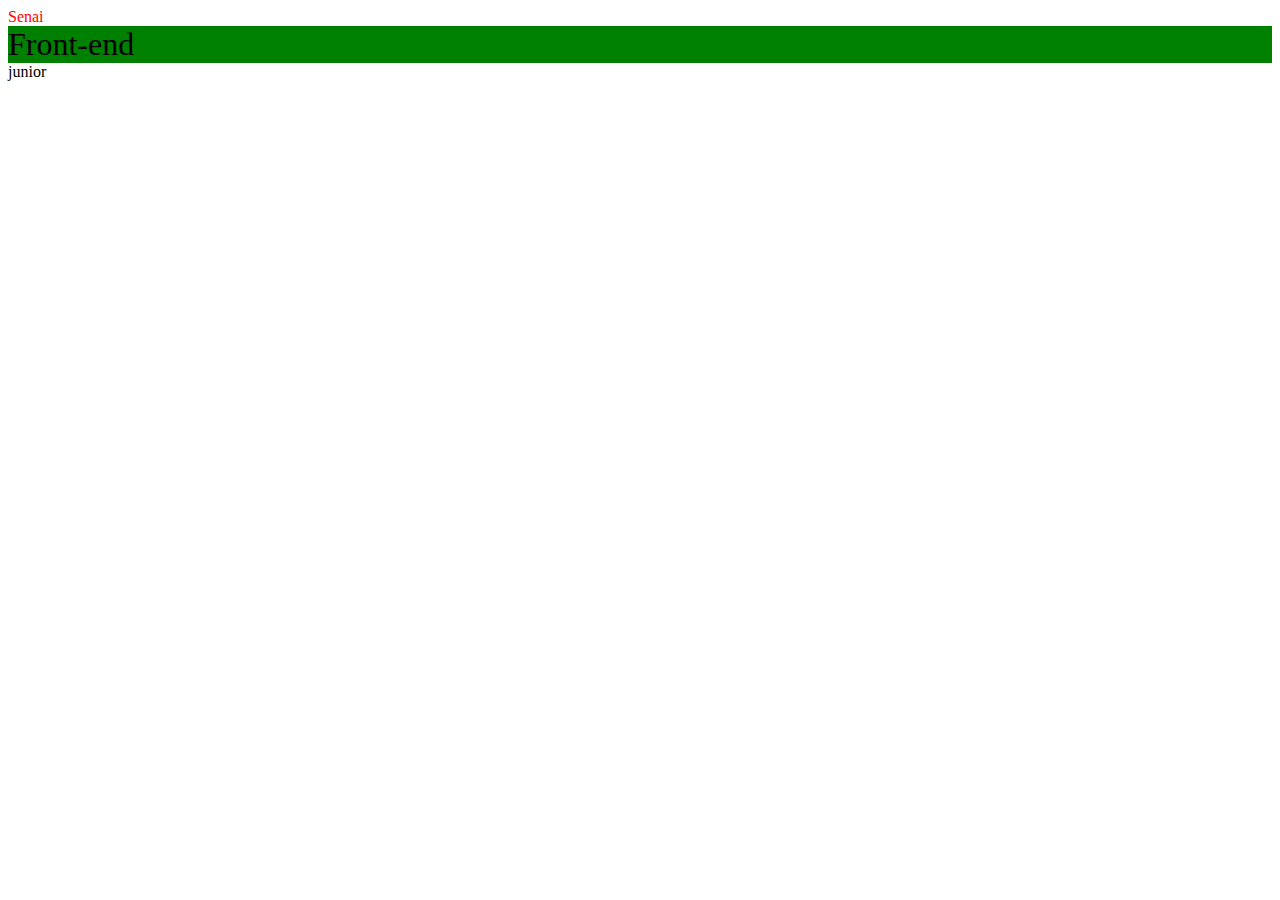
<file: ex1.html>
<!DOCTYPE html>
<html lang="en">
<head>
    <meta charset="UTF-8">
    <meta http-equiv="X-UA-Compatible" content="IE=edge">
    <meta name="viewport" content="width=device-width, initial-scale=1.0">
    <title>Document</title>
</head>
<body>
    <div id="texto1">Senai</div>
    <div id="texto2">Front-end</div>
    <div id="texto3">junior</div>
    <footer>
        <script src="javascript/jquery-3.6.0.min.js"></script>
        <script src="javascript/4.js"></script>
    </footer>

</body>
</html>
</file>
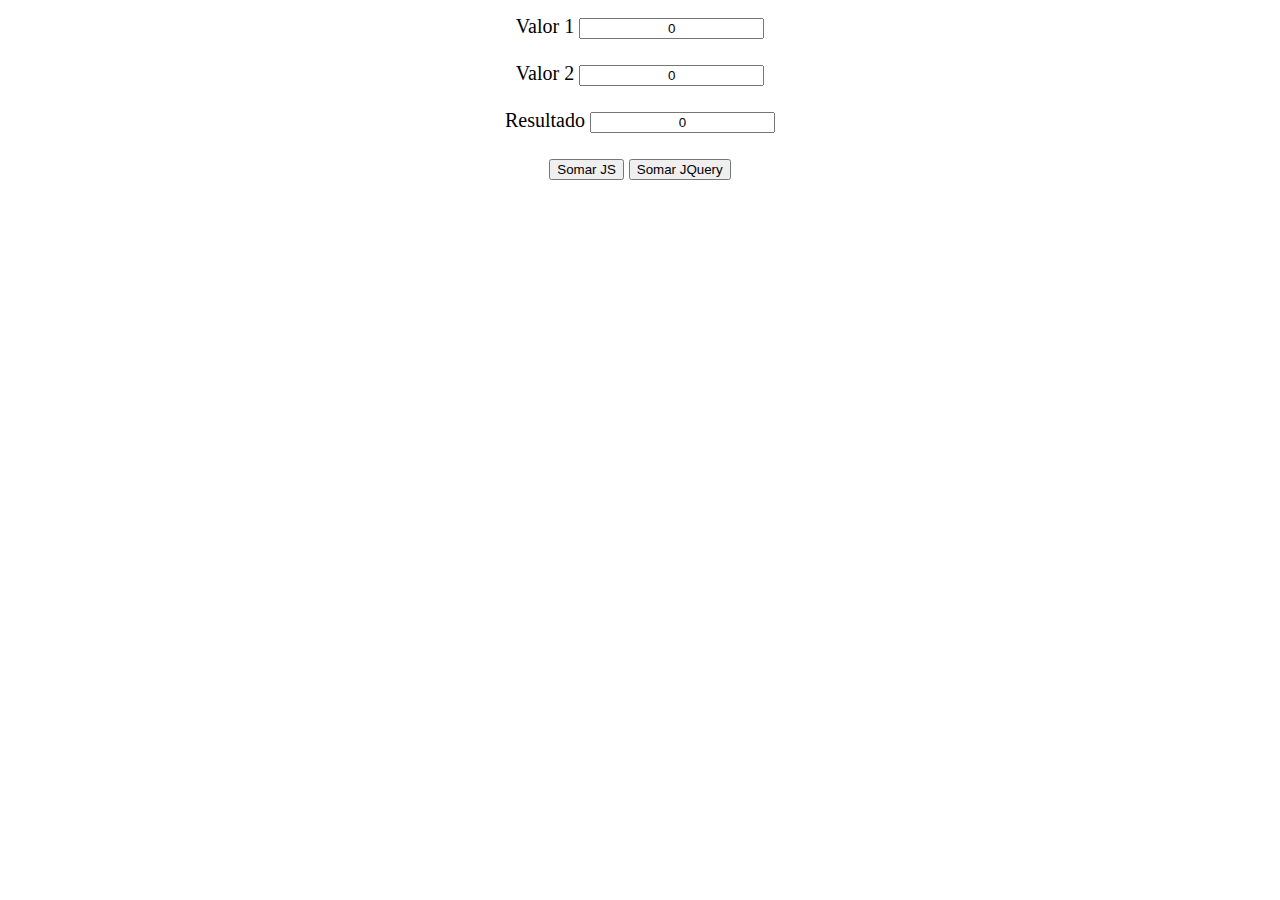
<file: exercicio.html>
<!DOCTYPE html>
<html lang="en">
<head>
    <meta charset="UTF-8">
    <meta http-equiv="X-UA-Compatible" content="IE=edge">
    <meta name="viewport" content="width=device-width, initial-scale=1.0">
    <link rel="stylesheet" href="CSS/style.css">
    <title>Document</title>
</head>
<body>
    <div id="calc">
        <label>Valor 1 </label>
        <input type="text" id="v1" value="0">
        <br><br>
        <label>Valor 2 </label>
        <input type="text" id="v2" value="0">
        <br><br>
        <label>Resultado </label>
        <input type="text" id="res" value="0">
        <br><br>

        <button id="somajs">Somar JS</button>
        <button id="somarjquery">Somar JQuery</button>
    </div>
<footer>
    <script src="javascript/jquery-3.6.0.min.js"></script>
    <script src="javascript/5.js"></script>
</footer>
</body>
</html>
</file>
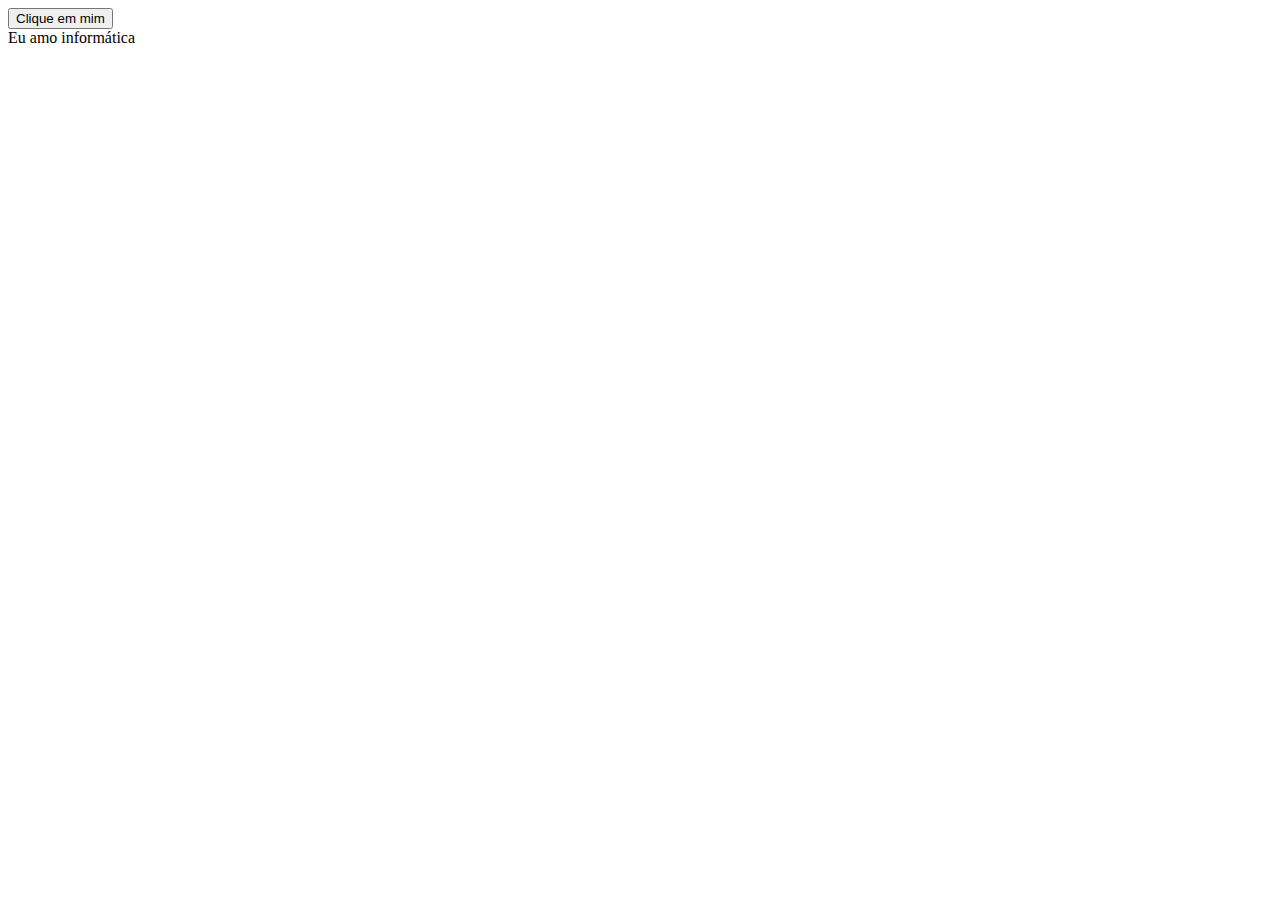
<file: pg2.html>
<!DOCTYPE html>
<html lang="en">
<head>
    <meta charset="UTF-8">
    <meta http-equiv="X-UA-Compatible" content="IE=edge">
    <meta name="viewport" content="width=device-width, initial-scale=1.0">
    <title>Document</title>
</head>
<body>
    <button id="botao">Clique em mim</button>
    <div id="texto">Eu amo informática</div>
    <Footer>
        <!--Jquery-->
    <script src="https://code.jquery.com/jquery-3.6.0.min.js"></script>
    <script src="javascript/3.js"></script>
</body>
</html>
</file>
<file: CSS/style.css>
body{
    text-align: center;
    font-size: 20px;
    margin-top: 15px;    
}
#v1{
    text-align: center;
}
#v2{
    text-align: center;
}
#res{
    text-align: center;
}
</file>
